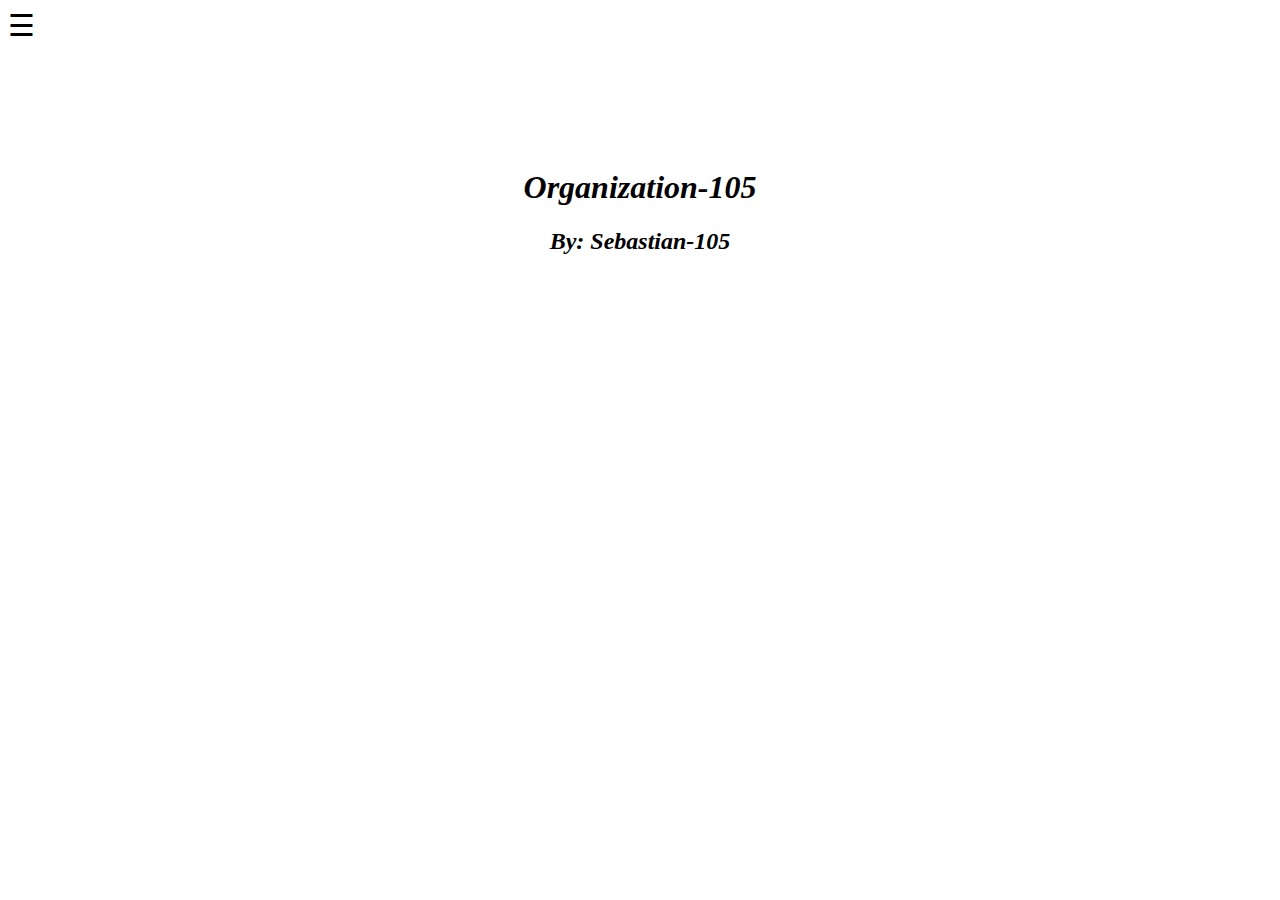
<file: index.html>
<!--───────────────────────────────────────────────────────────────────────────────────────────────────────────────────|

|──────────────────────────────────────────────|
|⬛⬛──────⬛⬛⬛⬛───────────⬛⬛⬛⬛⬛──────|
|⬛⬛─────⬛⬛──⬛⬛────────⬛⬛⬛⬛⬛⬛⬛────|
|⬛⬛────⬛⬛────⬛⬛──────⬛⬛────────⬛⬛───|
|⬛⬛───⬛⬛──────⬛⬛────⬛⬛────────────────|
|⬛⬛──⬛⬛────────⬛⬛────⬛⬛───────────────|
|⬛⬛──⬛⬛────────⬛⬛──────⬛⬛⬛⬛⬛⬛⬛───|
|⬛⬛───⬛⬛──────⬛⬛───────────────────⬛⬛──|
|⬛⬛────⬛⬛────⬛⬛─────────────────────⬛⬛─|
|⬛⬛─────⬛⬛──⬛⬛───────⬛⬛──────────⬛⬛──|
|⬛⬛──────⬛⬛⬛⬛──────────⬛⬛⬛⬛⬛⬛⬛────|     (105)
────────────────────────────────────────────────|
Made by @Sebastian-105
──────────────────────────────────────────────────────────────────────────────────────────────────────────────────────|  -->
<!doctype html>
<html>
  <head>
    <title>Organization-105 | Sebastian-105</title>
    <link rel="stylesheet" href="assets/css/style.css">
    <link rel="stylesheet" href="assets/lib/font-awesome.css" />
    <link rel="icon" href="105.png" />
    </head>
    <body>
      <span style="font-size:30px;cursor:pointer" onclick="openNav()">&#9776;</span>
      <div id="myNav" class="overlay">
        <a href="javascript:void(105)" class="closebtn" onclick="closeNav()">&times;</a>
        <div class="overlay-content">
          <a href="./index.html">organization-105 homepage</a>
          <a href="https://sebastian-105.github.io">Sebastian-105 homepage</a>
          <a href="https://sebastian-105.github.io/game">Sebastian-105 game page</a>
          <a href="https://sebastian-105.github.io/105/chatroom">Sebastian-105 chatroom</a>
        </div>
      </div>
      <h1 id="org">Organization-105</h1>
      <h2>By: Sebastian-105</h2>
      <script>
        window.document.addEventListener("keydown", e => {
          if (e.key === "Escape");
          {
           closeNav();
          }
        })
      </script>
      <script src="assets/js/script.js"></script>
      <script src="https://sebastian-105.github.io/assets/lib/jquery.min.js"></script>
      <script src="assets/js/jQuery.min.js"></script>
    </body>
</html>
</file>
<file: assets/css/style.css>
h1, h2 {
  text-align: center;
  font-weight: bold;
  font-style: italic;
}
.overlay {
  height: 100%;
  width: 0;
  position: fixed;
  z-index: 1;
  top: 0;
  left: 0;
  background-color: rgb(0,0,0);
  background-color: rgba(0,0,0, 0.9);
  overflow-x: hidden;
  transition: 0.5s;
}

.overlay-content {
  position: relative;
  top: 25%;
  width: 100%;
  text-align: center;
  margin-top: 30px;
}

.overlay a {
  padding: 8px;
  text-decoration: none;
  font-size: 36px;
  color: #818181;
  display: block;
  transition: 0.3s;
}

.overlay a:hover, .overlay a:focus {
  color: #f1f1f1;
}

.overlay .closebtn {
  position: absolute;
  top: 20px;
  right: 45px;
  font-size: 60px;
}

@media screen and (max-height: 100%) {
  .overlay a {font-size: 20px}
  .overlay .closebtn {
  font-size: 40px;
  top: 15px;
  right: 35px;
  }
}
#org {
  margin-top:10%;
}
#showsidenav {
  font-size: 25px;
  width:auto;
}
.topnav {
    display:none;
    height: 100%;
    width: 100%;
    opacity: 0.75;
    position: fixed;
    z-index: 105;
    top: 0;
    left: 0;
    background-color: #111;
    padding-top: 0px;
    color:white;

}
.topnav a {
  padding-top:15px;
  margin-left:15px;
  margin-right:15px;
  padding-left:2px;
  padding-right:2px;
  color:white;
  cursor:pointer;
}
.topnav a:hover {
  background-color: #30c032;
}
</file>
